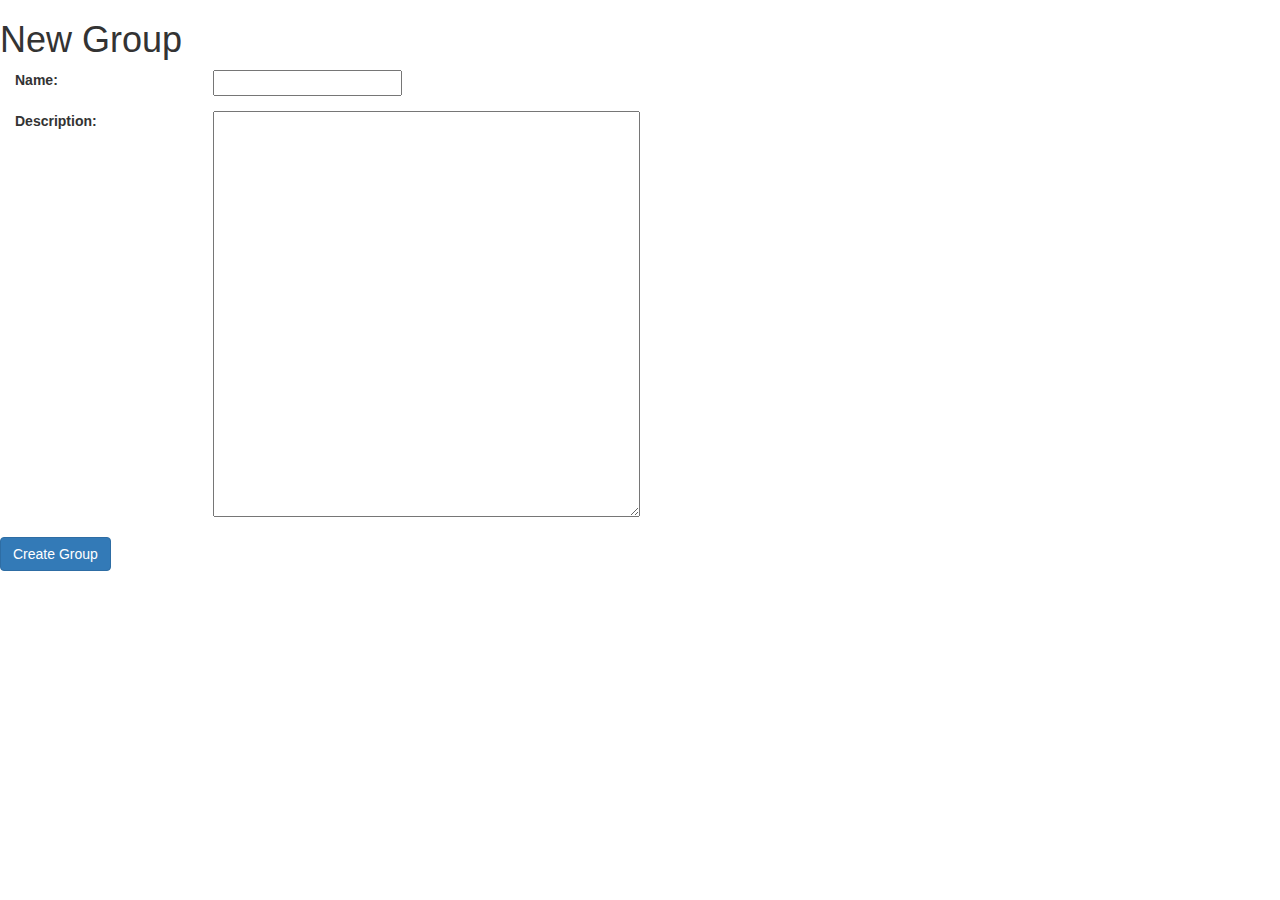
<file: admin/new_group.html>
<!DOCTYPE html>
<html>
<head lang="en">
    <meta charset="UTF-8">
    <link rel="stylesheet" href="http://maxcdn.bootstrapcdn.com/bootstrap/3.2.0/css/bootstrap.min.css">
    <script type="text/javascript" src="http://ajax.googleapis.com/ajax/libs/jquery/1.7.2/jquery.min.js"></script>
    <script src="http://www.parsecdn.com/js/parse-1.3.5.min.js"></script>
    <script src="js/new_group.js"></script>
    <title>New Group</title>
</head>
<body>
    <h1>New Group</h1>
    <div class="form-group">
        <label class="control-label col-sm-2" for="name">Name:</label>
        <input name="name" type="text" id="name">
    </div>
    <div class="form-group">
        <label class="control-label col-sm-2" for="description">Description:</label>
        <textarea id="description" name="description" rows=20 cols="50"></textarea>
    </div>
    <button class="btn btn-primary" id="new_group_button">Create Group</button>
</body>
</html>
</file>
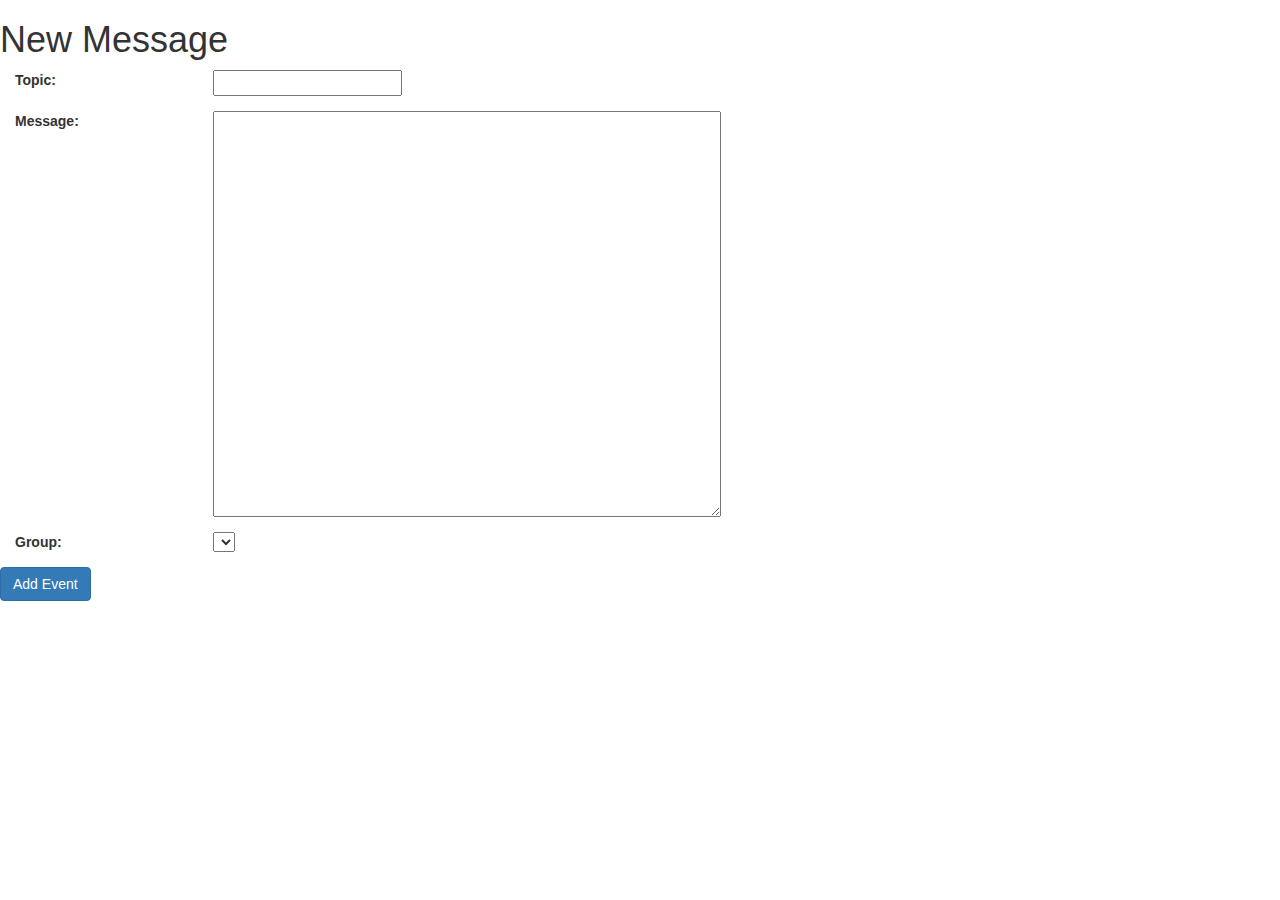
<file: admin/new_message.html>
<html>
    <head>
         <link rel="stylesheet" href="http://maxcdn.bootstrapcdn.com/bootstrap/3.2.0/css/bootstrap.min.css">
         <script type="text/javascript" src="http://ajax.googleapis.com/ajax/libs/jquery/1.7.2/jquery.min.js"></script>
         <script src="http://www.parsecdn.com/js/parse-1.3.5.min.js"></script>
         <script src="js/new_message.js"></script>
    </head>
    <body>
        <h1>New Message</h1>
        <div class="form-group">
            <label class="control-label col-sm-2" for="title">Topic:</label>
            <input name="title" type="text" id="title">
        </div>
        <div class="form-group">
            <label class="control-label col-sm-2" for="content">Message:</label>
            <textarea id="content" name="content" rows=20 cols="60"></textarea>
        </div>
        <div class="form-group">
            <label class="control-label col-sm-2" for="groups">Group:</label>
            <select  id ="groups">

            </select>
        </div>
        <button class="btn btn-primary" id="new_message_button">Add Event</button>
    </body>
</html>
</file>
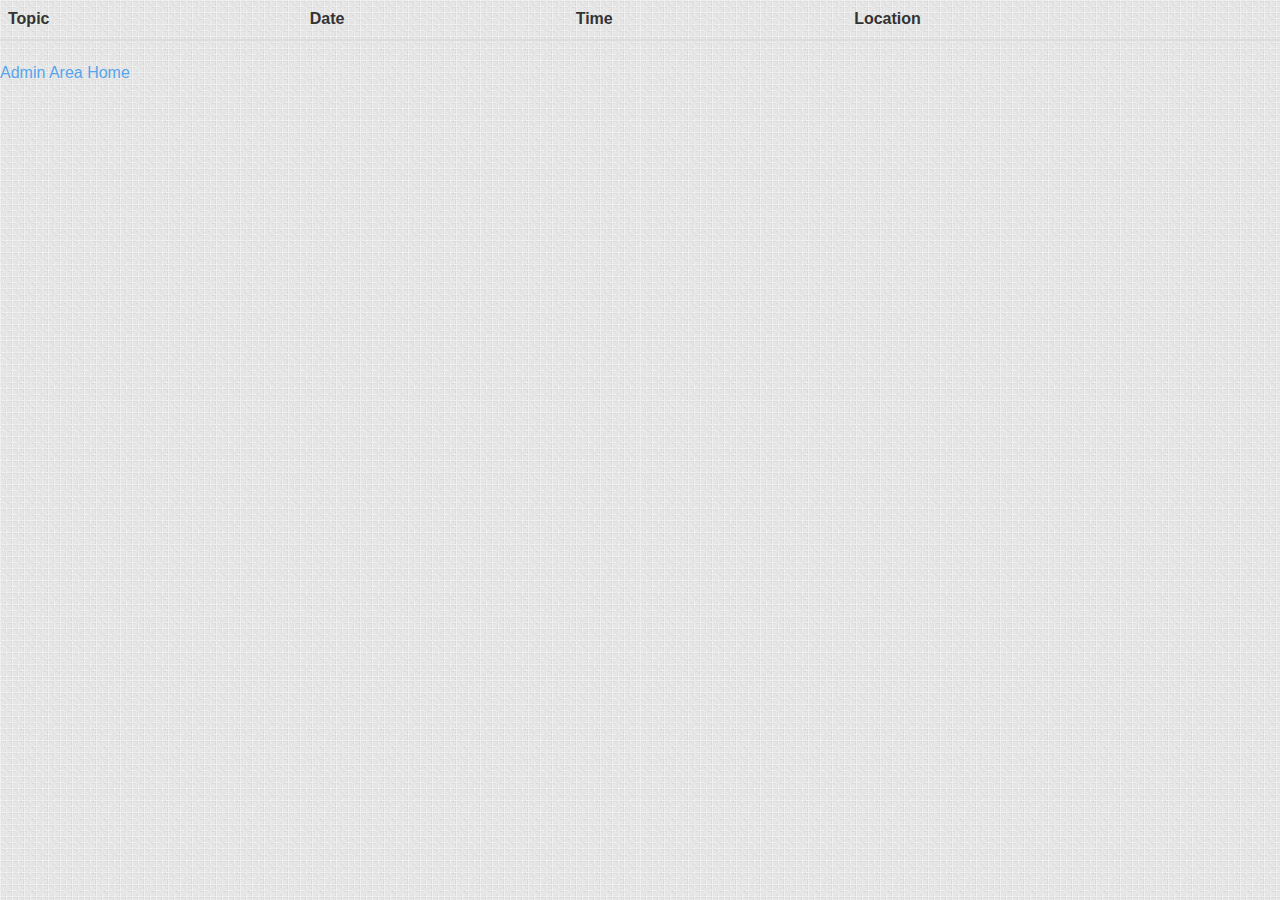
<file: admin/view_events.html>
<!DOCTYPE html>
<html>
    <head>
         <link rel="stylesheet" href="http://maxcdn.bootstrapcdn.com/bootstrap/3.2.0/css/bootstrap.min.css">
         <script type="text/javascript" src="http://ajax.googleapis.com/ajax/libs/jquery/1.7.2/jquery.min.js"></script>
         <script src="http://www.parsecdn.com/js/parse-1.3.5.min.js"></script>
         <script type="text/javascript" src="js/view_events.js"></script>
         <link rel="stylesheet" href="css/main.css">
    </head>
    <body>
        <table id="events_table" class="table">
            <thead>
                <tr>
                    <th>Topic</th>
                    <th>Date</th>
                    <th>Time</th>
                    <th>Location</th>
                </tr>
            </thead>
        </table>
    </body>
	<a href="index.html">Admin Area Home</a>
</html>
</file>
<file: admin/css/main.css>
body {
  font-size: 16px;
  font-family: Arial, Arial, Helvetica, sans-serif;
  line-height: 1.5;
  background: url(../../images/background.jpg);
}


tr:hover td{
    background-color: red;
}

.wrapper {
  width: 400px;
  margin: 0 auto;
}

#title{
  font-size: 60px;
  font-style: italic;
  font-family: Georgia, serif;
  color: #3090C7;
  text-align: center;
}

#container {
  height:400px;
  border: 1px solid #98AFC7;
	background: url(../../images/pattern2.jpg);
  box-shadow: 0 0 5px #b1b1b1;
}
.options{
	padding-top:75px;
	font-size:20px;
	width:400px;
	height:400px;
	color: #56A5EC;
	float:left;
	text-align:center;
}
	a{
		color: #56A5EC;
	text-decoration: none;
	transition: opacity ease-in-out 0.3s;
	-webkit-transition: opacity ease-in-out 0.3s;  /* Safari <=6.1, Android <= 4.3 */
}

a:hover{
	text-decoration: none;
	color: #BCC6CC;
	border-bottom: 2px solid #493D26;
}
	
#option1, #option2{
	width:200px;
	height:200px;
	float:left;
}
#option3,#option4{
	width:200px;
	height:200px;
	float:left;
}
</file>
